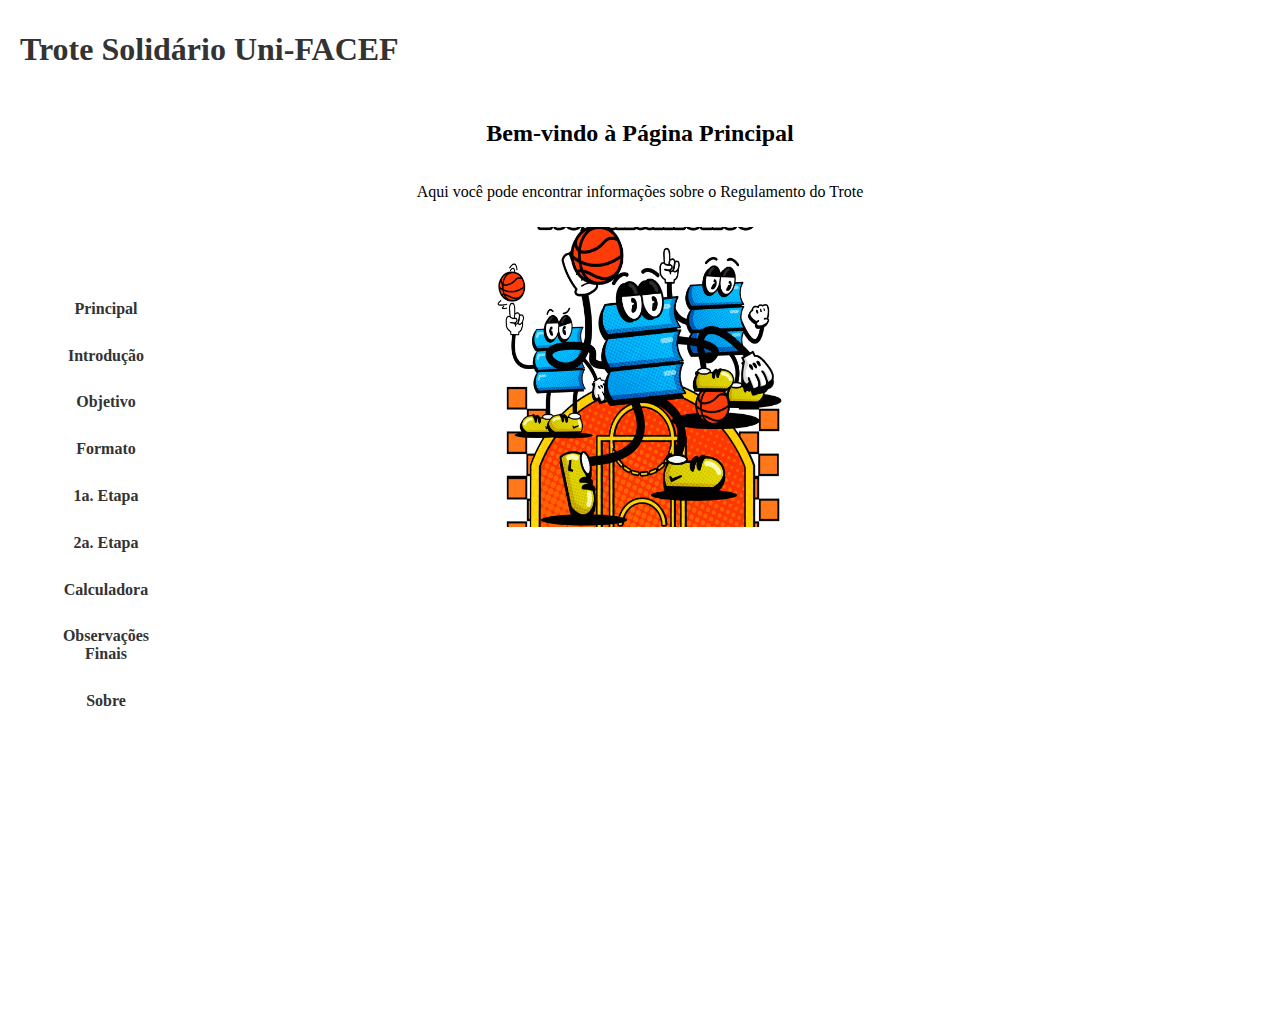
<file: index.html>
<!DOCTYPE html>
<html lang="pt-br">
<head>
    <meta charset="UTF-8">
    <meta name="viewport" content="width=device-width, initial-scale=1.0">
    <title>Minha Página Web</title>
    <link rel="stylesheet" href="styles/styles.css">
    <link rel="stylesheet" href="styles/index.css">
    <link href="https://fonts.googleapis.com/css2?family=Open+Sans:ital,wght@0,300..800;1,300..800&display=swap" rel="stylesheet">
</head>

<body>
    <header class="titulo_principal">
        <h1>Trote Solidário Uni-FACEF</h1>
    </header>
    <section class="primeiro">
        <div class="container">
            <nav>
                <ul class="lista">
                    <li class="lista1"><a href="index.html">Principal</a></li>
                    <li class="lista1"><a href="introducao.html">Introdução</a></li>
                    <li class="lista1"><a href="objetivo.html">Objetivo</a></li>
                    <li class="lista1"><a href="formato.html">Formato</a></li>
                    <li class="lista1"><a href="1etapa.html">1a. Etapa</a></li>
                    <li class="lista1"><a href="2etapa.html">2a. Etapa</a></li>
                    <li class="lista1"><a href="calculadora.html">Calculadora</a></li>
                    <li class="lista1"><a href="considera.html">Observações Finais</a></li>
                    <li class="lista1"><a href="sobre.html">Sobre</a></li>
                </ul>
            </nav>
        </div>
    </section>
    <div class="container2">
        <h2>Bem-vindo à Página Principal</h2>
        <p>Aqui você pode encontrar informações sobre o Regulamento do Trote</p>
        <img src="./img/capa_site.png" />
    </div>
</body>
</file>
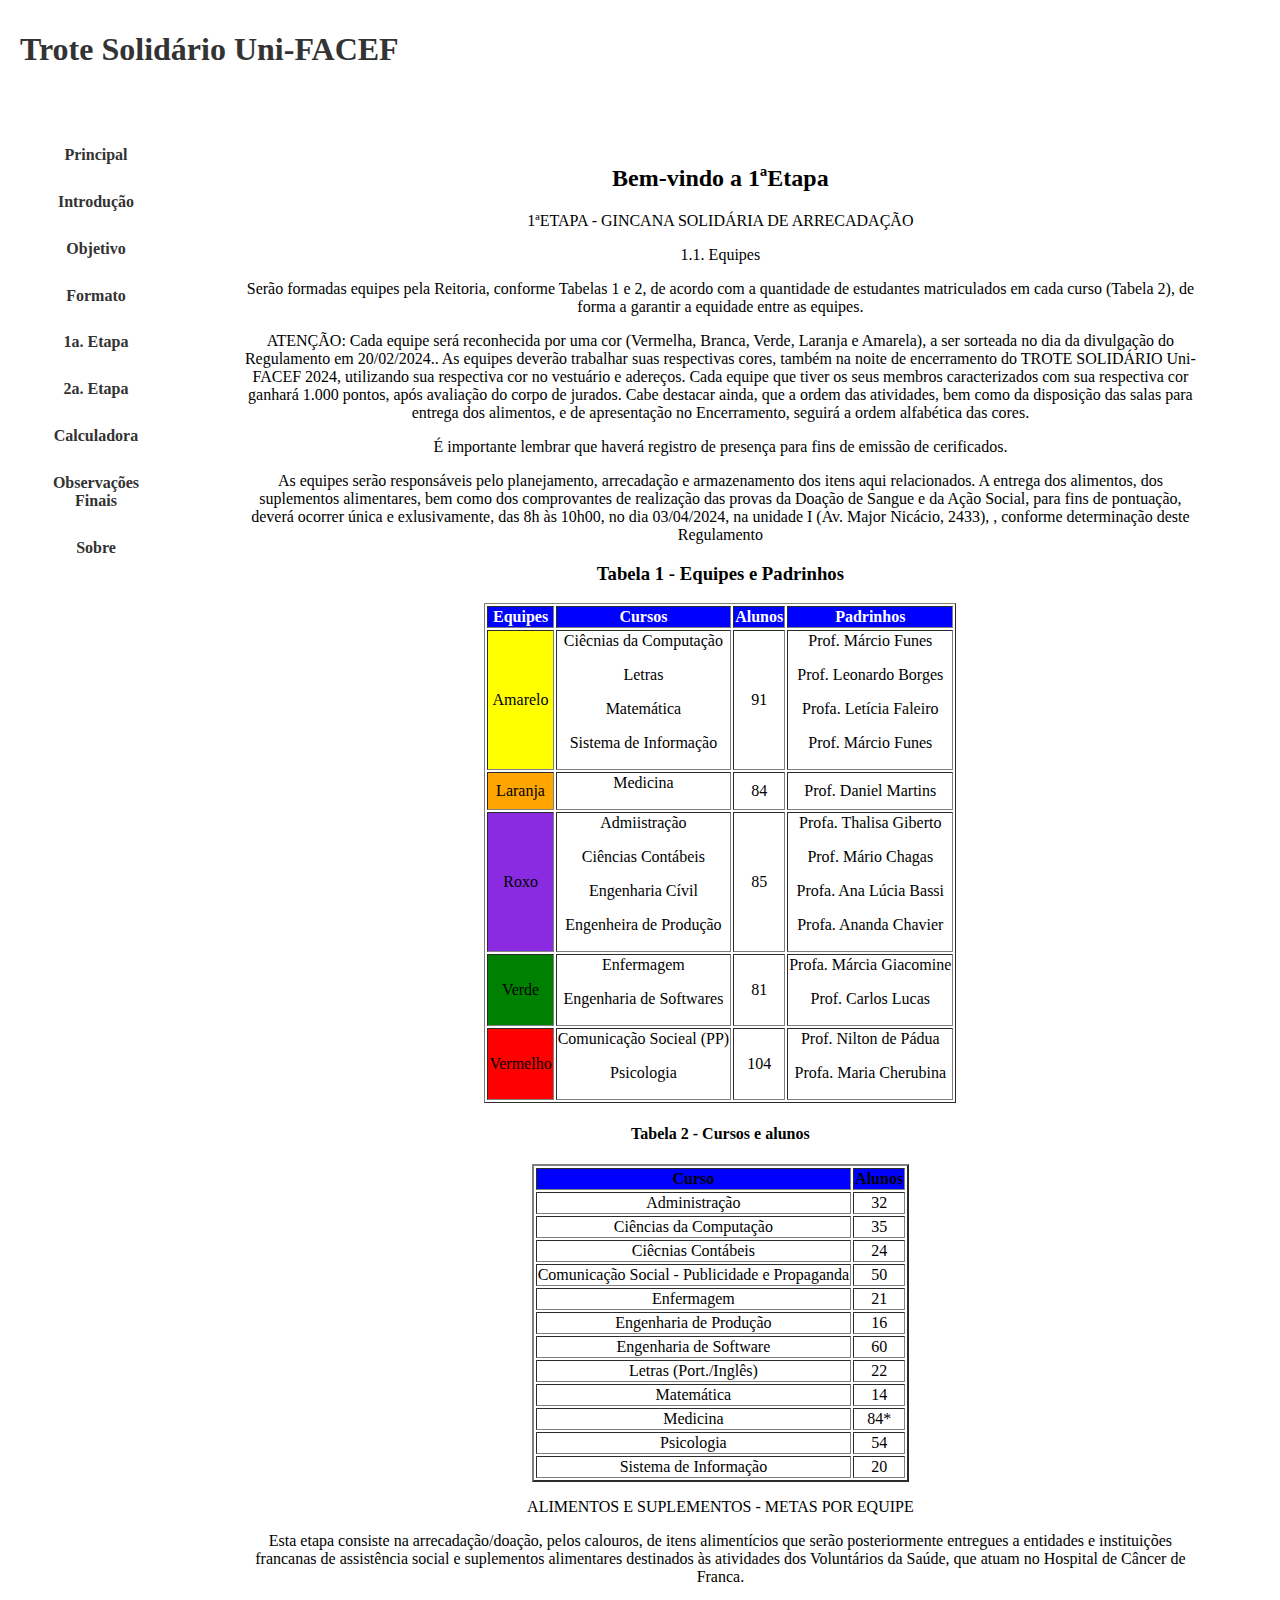
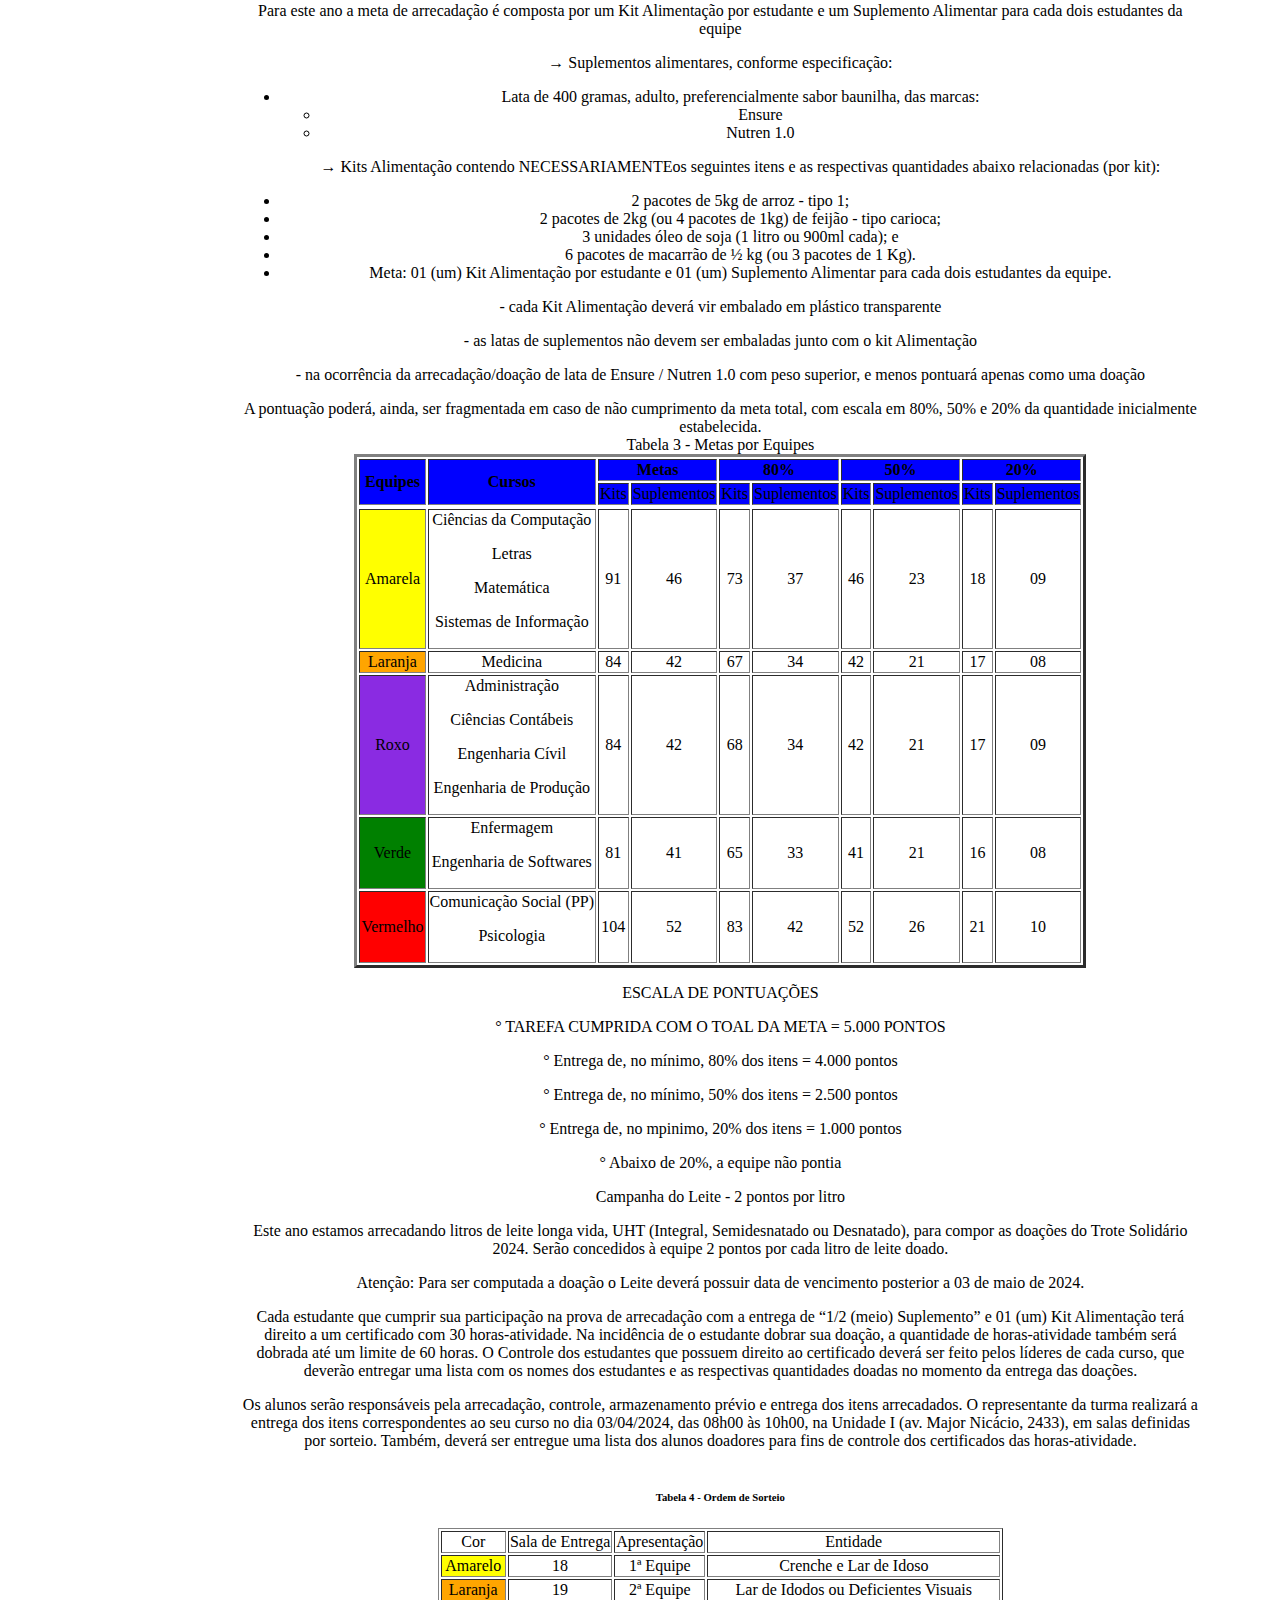
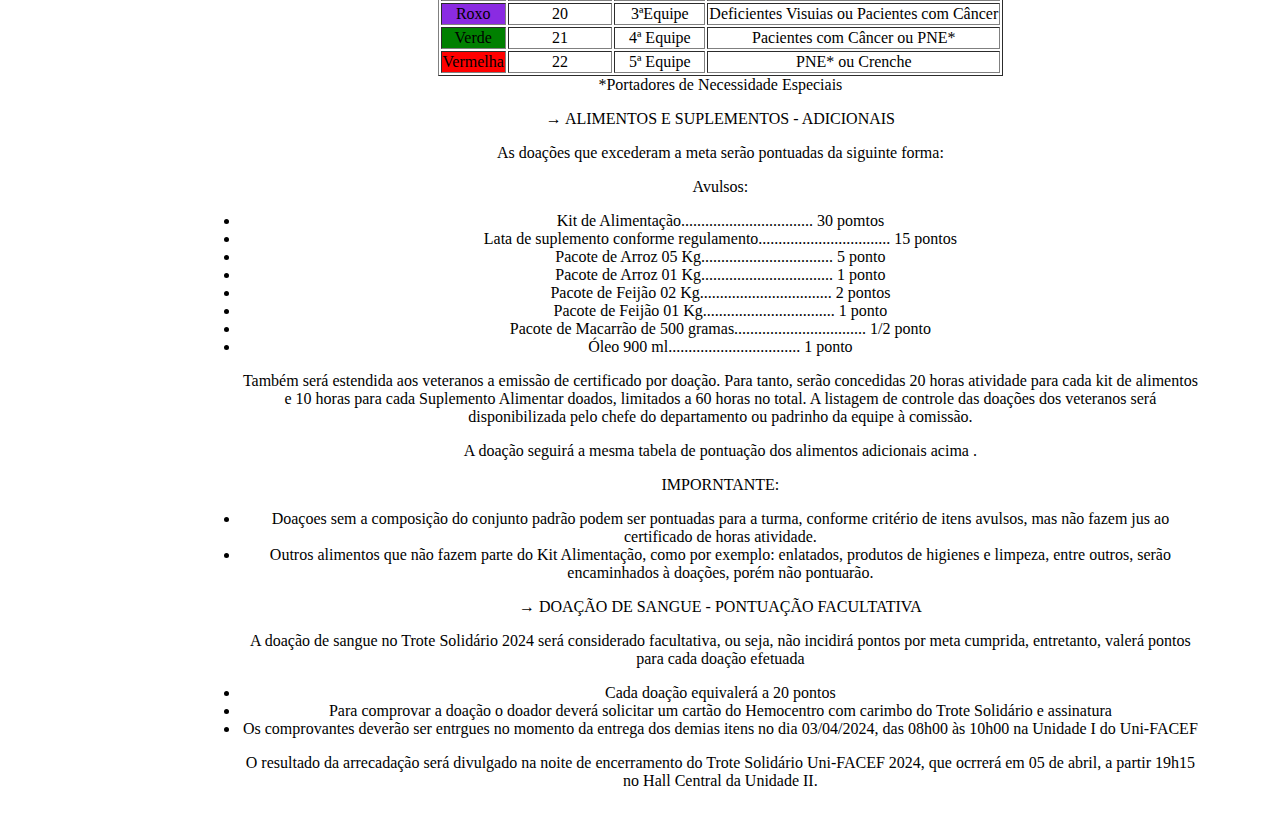
<file: 1etapa.html>
<!DOCTYPE html>
<html lang="pt-br">

<head>
    <meta charset="UTF-8">
    <meta name="viewport" content="width=device-width, initial-scale=1.0">
    <title>Minha Página Web</title>
    <link rel="stylesheet" href="styles/styles.css">
    <link rel="stylesheet" href="styles/etapa1.css">
    <link href="https://fonts.googleapis.com/css2?family=Open+Sans:ital,wght@0,300..800;1,300..800&display=swap"
        rel="stylesheet">
</head>

<body>
    <header class="titulo_principal">
        <h1>Trote Solidário Uni-FACEF</h1>
    </header>
    <section class="primeiro">
        <div class="container">
            <nav>
                <ul class="lista">
                    <li class="lista1"><a href="index.html">Principal</a></li>
                    <li class="lista1"><a href="introducao.html">Introdução</a></li>
                    <li class="lista1"><a href="objetivo.html">Objetivo</a></li>
                    <li class="lista1"><a href="formato.html">Formato</a></li>
                    <li class="lista1"><a href="1etapa.html">1a. Etapa</a></li>
                    <li class="lista1"><a href="2etapa.html">2a. Etapa</a></li>
                    <li class="lista1"><a href="calculadora.html">Calculadora</a></li>
                    <li class="lista1"><a href="considera.html">Observações Finais</a></li>
                    <li class="lista1"><a href="sobre.html">Sobre</a></li>
                </ul>
            </nav>
        </div>
        <div class="container2">
            <h2>Bem-vindo a 1ªEtapa</h2>
            <tr>
                <span class="negrito"> 1ªETAPA - GINCANA SOLIDÁRIA DE ARRECADAÇÃO </span>
                <p><span class="negrito"> 1.1. Equipes </span></p>
                </td>
            </tr>

            <p>Serão formadas equipes pela Reitoria, conforme Tabelas 1 e 2, de acordo com a
                quantidade de estudantes matriculados em cada curso (Tabela 2), de forma a garantir a
                equidade entre as equipes.</p>
            <span class="negrito">ATENÇÃO:</span>
            Cada equipe será reconhecida por uma cor (Vermelha, Branca,
            Verde, Laranja e Amarela), a ser sorteada no dia da divulgação do Regulamento em
            <span class="negrito">20/02/2024.</span>. As equipes deverão trabalhar suas respectivas cores, também na
            noite de
            encerramento do <span class="negrito"> TROTE SOLIDÁRIO Uni-FACEF 2024</span>, utilizando sua respectiva cor
            no vestuário e adereços. Cada equipe que tiver os seus membros caracterizados com
            sua respectiva cor ganhará <span class="negrito">1.000 pontos</span>, após avaliação do corpo de jurados.
            Cabe
            destacar ainda, que a ordem das atividades, bem como da disposição das salas para
            entrega dos alimentos, e de apresentação no Encerramento, seguirá a ordem alfabética
            das cores.</p>
            <p>É importante lembrar que haverá registro de presença para fins de emissão de
                cerificados.</p>
            <p>As equipes serão responsáveis pelo planejamento, arrecadação e
                armazenamento dos itens aqui relacionados. A entrega dos alimentos, dos
                suplementos alimentares, bem como dos comprovantes de realização das provas da
                Doação de Sangue e da Ação Social, para fins de pontuação, deverá ocorrer <span class="negrito">única e
                    exlusivamente,
                    das 8h às 10h00, no dia 03/04/2024, na unidade I (Av. Major Nicácio, 2433),</span>
                , conforme determinação deste Regulamento</p>
            <table class="tabela1" border="1">
                <h3> Tabela 1 - Equipes e Padrinhos </h3>
                <thead class="tabela1">
                    <tr class="primeira_tab">
                        <th class="texto_1">Equipes</th>
                        <th class="texto_1"> Cursos </th>
                        <th class="texto_1">Alunos </th>
                        <th class="texto_1"> Padrinhos</th>
                    </tr>
                </thead>
                <tbody>
                    <tr class="tabela1">
                        <td class="segunda_tab">Amarelo </td>
                        <td> Ciêcnias da Computação <p> Letras
                            <p> Matemática
                            <p> Sistema de Informação</p>
                        </td>
                        <td> 91</td>
                        <td> Prof. Márcio Funes<p>Prof. Leonardo Borges
                            <p>Profa. Letícia Faleiro
                            <p>Prof. Márcio Funes</p>
                        </td>
                    </tr>
                </tbody>
                <tbody>
                    <tr class="tabela1">
                        <td class="terceira_tab"> Laranja </td>
                        <td> Medicina</p>
                        </td>
                        <td> 84 </td>
                        <td> Prof. Daniel Martins </td>
                    </tr>
                </tbody>
                <tbody>
                    <tr class="tabela1">
                        <td class="quarta_tab"> Roxo</td>
                        <td> Admiistração<p> Ciências Contábeis
                            <p> Engenharia Cívil
                            <p> Engenheira de Produção</p>
                        </td>
                        <td> 85</td>
                        <td> Profa. Thalisa Giberto <p> Prof. Mário Chagas
                            <p> Profa. Ana Lúcia Bassi
                            <p> Profa. Ananda Chavier</p>
                        </td>
                    </tr>
                </tbody>
                <tbody class="tabela1">
                    <td class="quinta_tab"> Verde</td>
                    <td> Enfermagem <p> Engenharia de Softwares</p>
                    </td>
                    <td> 81</td>
                    <td> Profa. Márcia Giacomine <p> Prof. Carlos Lucas</p>
                    </td>
                </tbody>
                <tbody class="tabela1">
                    <tr>
                        <td class="sexta_tab"> Vermelho </td>
                        <td> Comunicação Socieal (PP) <p> Psicologia</p>
                        </td>
                        <td> 104</td>
                        <td> Prof. Nilton de Pádua <p> Profa. Maria Cherubina</p>
                        </td>
                    </tr>
                </tbody>
                <p>
            </table>
            <table class="tabela1" border="2">
                <h4> Tabela 2 - Cursos e alunos </h4>
                <thead>
                    <tr class="primeira_tab">
                        <th>Curso </th>
                        <th> Alunos</th>
                    </tr>
                </thead>
                <tbody>
                    <tr>
                        <td> Administração </td>
                        <td> 32</td>
                    </tr>
                </tbody>
                <tbody>
                    <tr>
                        <td> Ciências da Computação </td>
                        <td> 35</td>
                    </tr>
                </tbody>
                <tbody>
                    <tr>
                        <td> Ciêcnias Contábeis</td>
                        <td> 24</td>
                    </tr>
                </tbody>
                <tbody>
                    <tr>
                        <td> Comunicação Social - Publicidade e Propaganda</td>
                        <td> 50</td>
                    </tr>
                </tbody>
                <tbody>
                    <tr>
                        <td> Enfermagem </td>
                        <td> 21</td>
                    </tr>
                </tbody>
                <tbody>
                    <tr>
                        <td> Engenharia de Produção </td>
                        <td> 16 </td>
                    </tr>
                </tbody>
                <tbody>
                    <tr>
                        <td> Engenharia de Software </td>
                        <td> 60 </td>
                    </tr>
                </tbody>
                <tbody>
                    <tr>
                        <td> Letras (Port./Inglês)</td>
                        <td> 22</td>
                    </tr>
                </tbody>
                <tbody>
                    <tr>
                        <td> Matemática </td>
                        <td> 14</td>
                    </tr>
                </tbody>
                <tbody>
                    <tr>
                        <td> Medicina </td>
                        <td> 84*</td>
                    </tr>
                </tbody>
                <tbody>
                    <tr>
                        <td> Psicologia </td>
                        <td> 54 </td>
                    </tr>
                </tbody>
                <tbody>
                    <tr>
                        <td> Sistema de Informação </td>
                        <td> 20 </td>
                    </tr>
                </tbody>
            </table>
            </p>
            <span class="negrito"> ALIMENTOS E SUPLEMENTOS - METAS POR EQUIPE </span>
            <p>Esta etapa consiste na arrecadação/doação, pelos calouros, de itens
                alimentícios que serão posteriormente entregues a entidades e instituições francanas
                de assistência social e suplementos alimentares destinados às atividades dos
                Voluntários da Saúde, que atuam no Hospital de Câncer de Franca.</p>
            <p>Para este ano a meta de arrecadação é composta por um <span class="negrito">Kit Alimentação </span> por
                estudante e <span class="negrito">um Suplemento Alimentar</span> para <span class="negrito"> cada dois
                </span>
                estudantes da equipe</p>

            <p>
            <div class="container3">
                <span class="negrito"> &rarr; Suplementos alimentares</span>,
                conforme especificação:
                <ul>
                    <li> Lata de 400 gramas, adulto, preferencialmente sabor baunilha, das
                        marcas: </li>
                    <ul>
                        <li> Ensure</li>
                        <li> Nutren 1.0 </li>
                    </ul>
                    <p> <span class="negrito"> &rarr; Kits Alimentação</span> contendo <span
                            class="negrito">NECESSARIAMENTE</span>os seguintes itens e as
                        respectivas quantidades abaixo relacionadas (por kit): </p>

                    <li> 2 pacotes de 5kg de arroz - tipo 1; </li>
                    <li> 2 pacotes de 2kg (ou 4 pacotes de 1kg) de feijão - tipo carioca; </li>
                    <li> 3 unidades óleo de soja (1 litro ou 900ml cada); e </li>
                    <li> 6 pacotes de macarrão de ½ kg (ou 3 pacotes de 1 Kg).</li>
                    <li> <span class="negrito"> Meta: 01 (um) Kit Alimentação </span> por estudante e
                        <span class="negrito"> 01 (um) Suplemento Alimentar</span> para <span class="negrito"> cada
                            dois</span> estudantes da equipe.
                    </li>
                </ul>
                </ul>
            </div>

            <p> - cada Kit Alimentação deverá vir embalado em plástico transparente
            </p>
            <p> - as latas de suplementos não devem ser embaladas junto com o kit Alimentação</p>
            <p> - na ocorrência da arrecadação/doação de lata de Ensure / Nutren 1.0 com peso superior, e menos pontuará
                apenas como uma doação
            </p>
            A pontuação poderá, ainda, ser fragmentada em caso de não cumprimento da meta total, com escala em 80%, 50%
            e 20% da
            quantidade inicialmente estabelecida.
            </table>
            <table class="tabela1" border="3">
                <caption> Tabela 3 - Metas por Equipes </caption>
                <thead>
                    <tr class="primeira_tab">
                        <th rowspan="2"> Equipes </th>
                        <th rowspan="2"> Cursos</th>
                        <th colspan="2">Metas</th>
                        <th colspan="2">80%</th>
                        <th colspan="2">50%</th>
                        <th colspan="2">20%</th>
                    </tr>
                    <tr class="primeira_tab">
                        <td>Kits</td>
                        <td>Suplementos</td>
                        <td>Kits</td>
                        <td>Suplementos</td>
                        <td>Kits</td>
                        <td>Suplementos</td>
                        <td>Kits</td>
                        <td>Suplementos</td>
                    </tr>
                    <tr>
                </thead>
                <tbody>
                    <tr>
                        <td class="segunda_tab"> <span class="negrito"> Amarela</span></td>
                        <td>Ciências da Computação <p> Letras
                            <p> Matemática
                            <p> Sistemas de Informação</p>
                        </td>
                        <td>91</td>
                        <td>46</td>
                        <td>73</td>
                        <td>37</td>
                        <td>46</td>
                        <td>23</td>
                        <td>18</td>
                        <td>09</td>
                </tbody>
                <thead>
                <tbody>
                    <tr>
                        <td class="terceira_tab"> <span class="negrito">Laranja</span></td>
                        <td>Medicina</td>
                        <td>84</td>
                        <td>42</td>
                        <td>67</td>
                        <td>34</td>
                        <td>42</td>
                        <td>21</td>
                        <td>17</td>
                        <td>08</td>
                    </tr>
                </tbody>
                </thead>
                <thead>
                <tbody>
                    <tr>
                        <td class="quarta_tab"> <span class="negrito"> Roxo</span></td>
                        <td> Administração <p> Ciências Contábeis
                            <p> Engenharia Cívil
                            <p> Engenharia de Produção </p>
                        </td>
                        <td>84</td>
                        <td>42</td>
                        <td>68</td>
                        <td>34</td>
                        <td>42</td>
                        <td>21</td>
                        <td>17</td>
                        <td>09</td>
                    </tr>
                </tbody>
                </thead>
                <thead>
                <tbody>
                    <tr>
                        <td class="quinta_tab"> <span class="negrito"> Verde</span></td>
                        <td> Enfermagem <p> Engenharia de Softwares</p>
                        </td>
                        <td>81</td>
                        <td> 41</td>
                        <td>65</td>
                        <td>33</td>
                        <td>41</td>
                        <td>21</td>
                        <td>16</td>
                        <td>08</td>
                    </tr>
                </tbody>
                </thead>
                <thead>
                <tbody>
                    <tr>
                        <td class="sexta_tab"> <span class="negrito"> Vermelho</span> </td>
                        <td> Comunicação Social (PP) <p> Psicologia</p>
                        </td>
                        <td>104</td>
                        <td>52</td>
                        <td> 83</td>
                        <td>42</td>
                        <td>52</td>
                        <td>26</td>
                        <td>21</td>
                        <td>10</td>
                    </tr>
                </tbody>
                </thead>

            </table>
            <P>
            <div class="container4">
                <span class="negrito"> ESCALA DE PONTUAÇÕES</span>
                <P>
                    °<span class="negrito"> TAREFA CUMPRIDA COM O TOAL DA META = 5.000 PONTOS </span>
                <p>
                    ° <span class="negrito"> Entrega de, no mínimo, 80% dos itens = 4.000 pontos</span>
                <p>
                    ° <span class="negrito"> Entrega de, no mínimo, 50% dos itens = 2.500 pontos </span>
                <p>
                    ° <span class="negrito"> Entrega de, no mpinimo, 20% dos itens = 1.000 pontos </span>
                <p>
                    ° <span class="negrito"> Abaixo de 20%, a equipe não pontia </span>
                </P>
            </div>
            </P>
            <p>
                <span class="negrito"> Campanha do Leite - 2 pontos por litro</span>
            <p>
                Este ano estamos arrecadando litros de <span class="negrito">leite longa vida, UHT </span> (Integral,
                Semidesnatado ou Desnatado), para compor as doações do Trote Solidário 2024.
                Serão concedidos à equipe <span class="negrito">2 pontos </span> por cada litro de leite doado.
            <p>
                <span class="negrito">Atenção: Para ser computada a doação o Leite deverá possuir data de
                    vencimento posterior a 03 de maio de 2024. </span>
            <p>
                Cada estudante que cumprir sua participação na prova de arrecadação com a
                entrega de “1/2 (meio) Suplemento” e 01 (um) Kit Alimentação terá direito a um
                <span class="negrito">certificado</span> com 30 horas-atividade. Na incidência de o estudante dobrar sua
                doação, a
                quantidade de horas-atividade também será dobrada até um limite de 60 horas. O Controle dos estudantes
                que possuem direito ao certificado deverá ser feito pelos
                líderes de cada curso, que deverão entregar uma lista com os nomes dos estudantes e
                as respectivas quantidades doadas no momento da entrega das doações.
            <p>

                Os alunos serão responsáveis pela arrecadação, controle, armazenamento prévio e
                entrega dos itens arrecadados. O representante da turma realizará a entrega dos itens
                correspondentes ao seu curso no dia 03/04/2024, das 08h00 às 10h00, na Unidade I
                (av. Major Nicácio, 2433), em salas definidas por sorteio. Também, deverá ser
                entregue uma lista dos alunos doadores para fins de controle dos certificados das
                horas-atividade.</p>
            <p>
            <table>
                <table class="tabela1" border="1">
                    <h6> Tabela 4 - Ordem de Sorteio </h6>
                    <thead>
                    <tbody>
                        <tr>
                            <td> Cor </td>
                            <td> Sala de Entrega</td>
                            <td>Apresentação</td>
                            <td> Entidade</td>
                        </tr>
                    </tbody>
                    </thead>
                    <thead>
                    <tbody>
                        <tr>
                            <td class="segunda_tab"> <span class="negrito"> Amarelo </span></td>
                            <td> 18</td>
                            <td> 1ª Equipe</td>
                            <td>Crenche e Lar de Idoso</td>
                        </tr>
                    </tbody>
                    </thead>
                    <thead>
                    <tbody>
                        <tr>
                            <td class="terceira_tab"> <span class="negrito"> Laranja</span> </td>
                            <td> 19</td>
                            <td>2ª Equipe</td>
                            <td>Lar de Idodos ou Deficientes Visuais</td>
                        </tr>
                    </tbody>
                    </thead>
                    <thead>
                    <tbody>
                        <tr>
                            <td class="quarta_tab"> <span class="negrito"> Roxo</span></td>
                            <td>20</td>
                            <td>3ªEquipe</td>
                            <td>Deficientes Visuias ou Pacientes com Câncer</td>
                        </tr>
                    </tbody>
                    </thead>
                    <thead>
                    <tbody>
                        <tr>
                            <td class="quinta_tab"> <span class="negrito"> Verde</span></td>
                            <td>21</td>
                            <td>4ª Equipe </td>
                            <td>Pacientes com Câncer ou PNE*</td>
                        </tr>
                    </tbody>
                    </thead>
                    <thead>
                    <tbody>
                        <tr>
                            <td class="sexta_tab"> <span class="negrito"> Vermelha</span></td>
                            <td>22</td>
                            <td>5ª Equipe </td>
                            <td>PNE* ou Crenche</td>
                        </tr>
                    </tbody>
                    </thead>
                </table>
                *Portadores de Necessidade Especiais
                </p>
                <span class="negrito"> &rarr; ALIMENTOS E SUPLEMENTOS - ADICIONAIS</span>
                <P>
                    As doações que excederam a meta serão pontuadas da siguinte forma:
                <div class="container5">
                    <p>
                        Avulsos:
                    <p>
                        <li>Kit de Alimentação................................. 30 pomtos </li>
                        <li>Lata de suplemento conforme regulamento................................. 15 pontos</li>
                        <li>Pacote de Arroz 05 Kg................................. 5 ponto</li>
                        <li>Pacote de Arroz 01 Kg................................. 1 ponto</li>
                        <li>Pacote de Feijão 02 Kg................................. 2 pontos</li>
                        <li>Pacote de Feijão 01 Kg................................. 1 ponto</li>
                        <li>Pacote de Macarrão de 500 gramas................................. 1/2 ponto</li>
                        <li>Óleo 900 ml................................. 1 ponto</li>
                    </p>
                </div>
                Também será estendida aos veteranos a emissão de <span class="negrito"> certificado </span> por doação.
                Para tanto, serão concedidas 20 horas atividade para cada kit de alimentos e 10 horas
                para cada Suplemento Alimentar doados, limitados a 60 horas no total. A listagem de
                controle das doações dos veteranos será disponibilizada pelo chefe do departamento
                ou padrinho da equipe à comissão.<p>
                    A doação seguirá a mesma tabela de pontuação dos alimentos adicionais acima .
                </p>
                <div class="container6">
                    <p>
                        <span class="negrito"> IMPORNTANTE: </span>
                        <li> Doaçoes sem a composição do conjunto padrão podem ser pontuadas para a turma, conforme
                            critério de
                            itens avulsos, mas não fazem jus ao certificado de horas atividade.</li>
                        <li>Outros alimentos que não fazem parte do Kit Alimentação, como por exemplo: enlatados,
                            produtos de higienes
                            e limpeza, entre outros, serão encaminhados à doações, porém não pontuarão.
                        </li>
                    </p>
                </div>
                <p>
                    <span class="negrito"> &rarr; DOAÇÃO DE SANGUE - PONTUAÇÃO FACULTATIVA</span>
                <P>
                    A doação de sangue no Trote Solidário 2024 será considerado facultativa, ou seja, não incidirá
                    pontos
                    por meta cumprida, entretanto, valerá pontos para cada doação efetuada
                </p>
                <div class="container7">
                    <li>Cada doação equivalerá a <span class="negrito"> 20 pontos </span></li>
                    <li>Para comprovar a doação o doador deverá solicitar um cartão do Hemocentro com carimbo do Trote
                        Solidário e assinatura</li>
                    <li>Os comprovantes deverão ser entrgues no momento da entrega dos demias itens no <span
                            class="negrito"> dia
                            03/04/2024, das 08h00 às 10h00 na Unidade I do Uni-FACEF</span></li>
                </div>
                <P>O resultado da arrecadação será divulgado na noite de encerramento do Trote Solidário Uni-FACEF 2024,
                    que ocrrerá em 05 de abril,
                    a partir 19h15 no Hall Central da Unidade II.</P>
                </p>
        </div>
    </section>
</body>
</file>
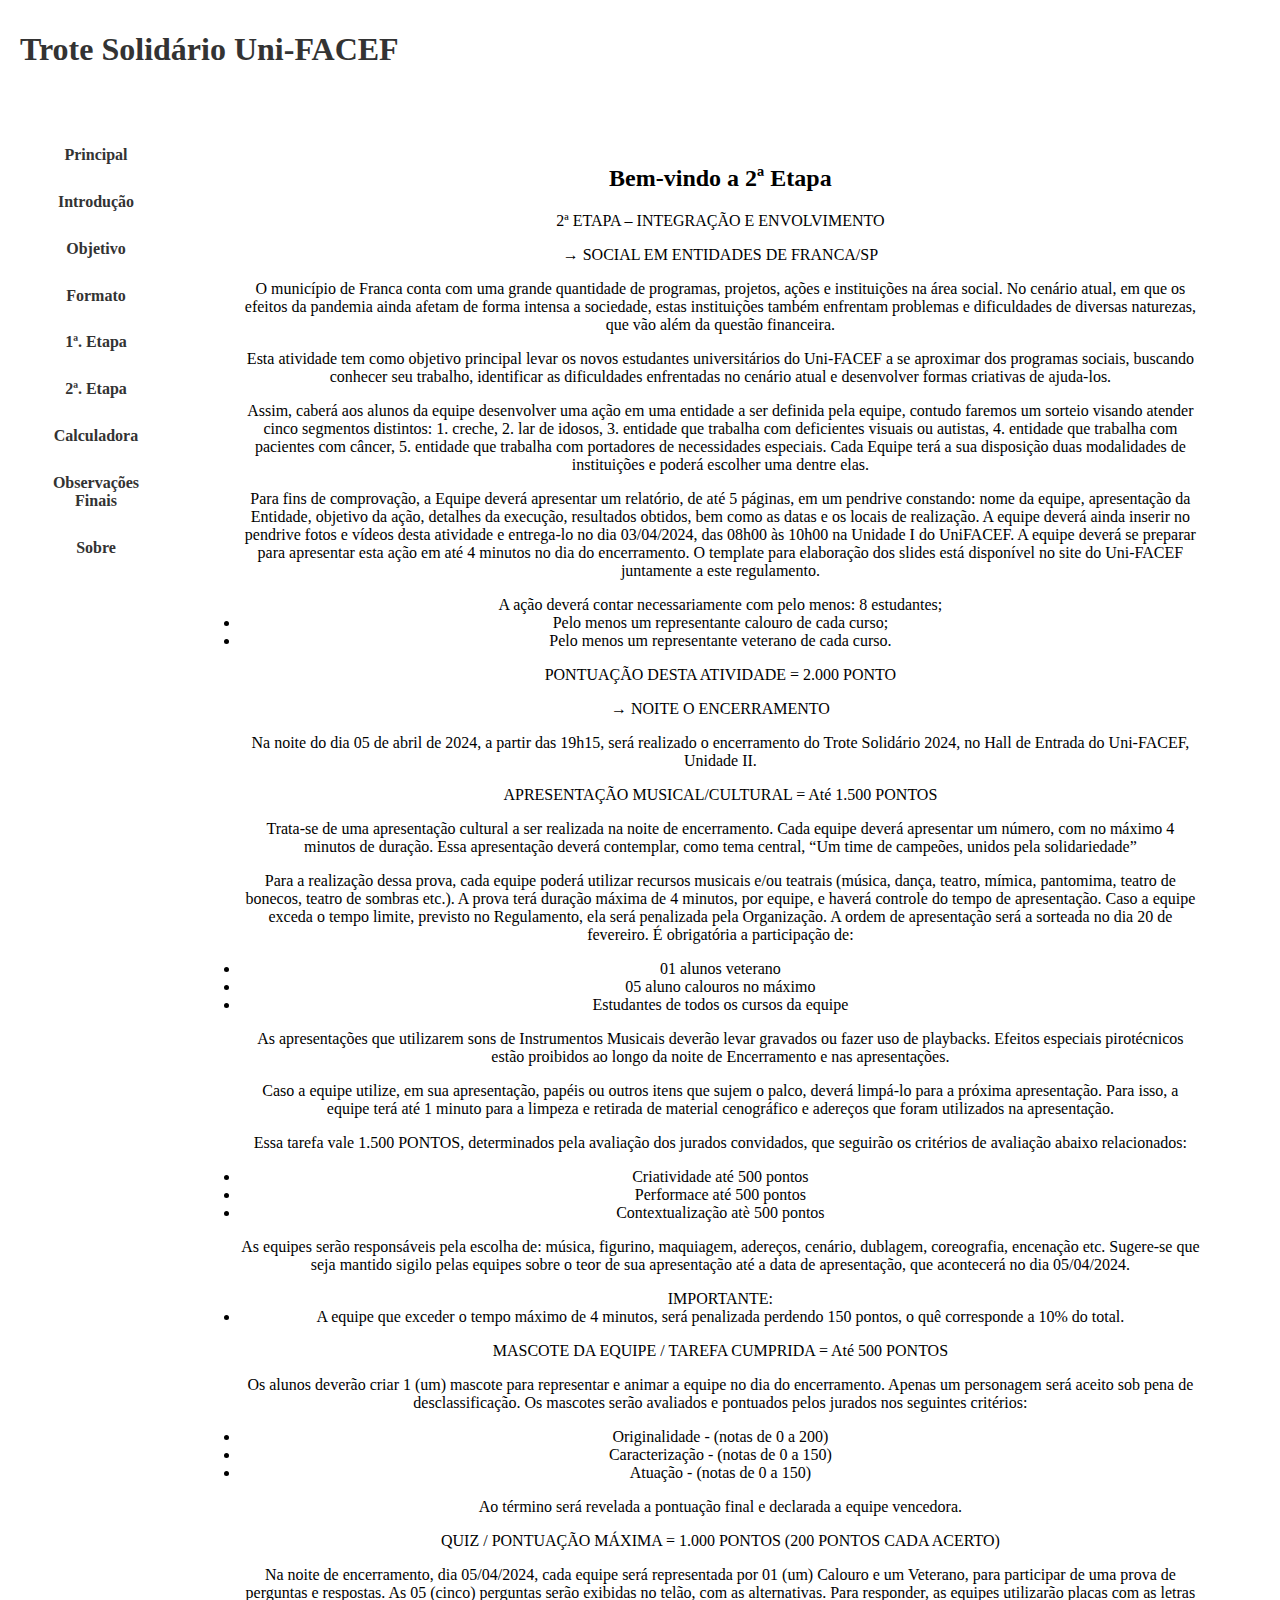
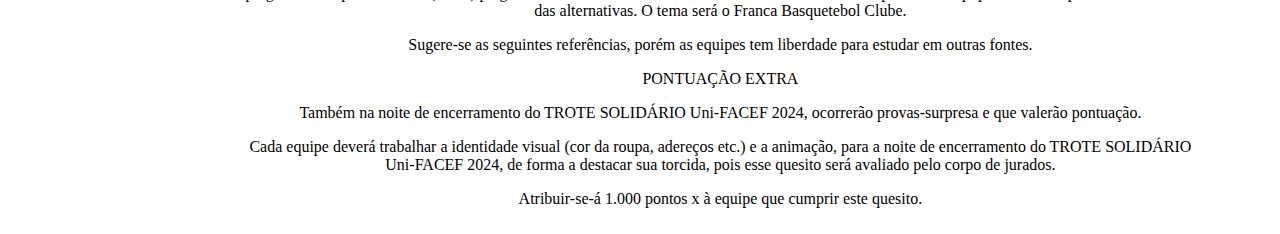
<file: 2etapa.html>
<!DOCTYPE html>
<html lang="pt-br">

<head>
    <meta charset="UTF-8">
    <meta name="viewport" content="width=device-width, initial-scale=1.0">
    <title>Minha Página Web</title>
    <link rel="stylesheet" href="styles/styles.css">
    <link rel="stylesheet" href="styles/introducao.css">
    <link href="https://fonts.googleapis.com/css2?family=Open+Sans:ital,wght@0,300..800;1,300..800&display=swap"
        rel="stylesheet">
</head>

<body>
    <header class="titulo_principal">
        <h1>Trote Solidário Uni-FACEF</h1>
    </header>
    <section class="primeiro">
        <div class="container">
            <nav>
                <ul class="lista">
                    <li class="lista1"><a href="index.html">Principal</a></li>
                    <li class="lista1"><a href="introducao.html">Introdução</a></li>
                    <li class="lista1"><a href="objetivo.html">Objetivo</a></li>
                    <li class="lista1"><a href="formato.html">Formato</a></li>
                    <li class="lista1"><a href="1etapa.html">1ª. Etapa</a></li>
                    <li class="lista1"><a href="2etapa.html">2ª. Etapa</a></li>
                    <li class="lista1"><a href="calculadora.html">Calculadora</a></li>
                    <li class="lista1"><a href="considera.html">Observações Finais</a></li>
                    <li class="lista1"><a href="sobre.html">Sobre</a></li>
                </ul>
            </nav>
        </div>
        <div class="container2">
            <h2>Bem-vindo a 2ª Etapa</h2>
            <p>2ª ETAPA – INTEGRAÇÃO E ENVOLVIMENTO</p>
            &rarr; <span class="negrito"> SOCIAL EM ENTIDADES DE FRANCA/SP</span>
            <p>
                O município de Franca conta com uma grande quantidade de programas,
                projetos, ações e instituições na área social. No cenário atual, em que os efeitos da
                pandemia ainda afetam de forma intensa a sociedade, estas instituições também
                enfrentam problemas e dificuldades de diversas naturezas, que vão além da questão financeira.
            <p>
                Esta atividade tem como objetivo principal levar os novos estudantes
                universitários do Uni-FACEF a se aproximar dos programas sociais, buscando
                conhecer seu trabalho, identificar as dificuldades enfrentadas no cenário atual e
                desenvolver formas criativas de ajuda-los.
            <p>
                Assim, caberá aos alunos da equipe desenvolver uma ação em uma entidade a
                ser definida pela equipe, contudo faremos um sorteio visando atender cinco segmentos
                distintos: 1. creche, 2. lar de idosos, 3. entidade que trabalha com deficientes visuais ou
                autistas, 4. entidade que trabalha com pacientes com câncer, 5. entidade que trabalha
                com portadores de necessidades especiais. Cada Equipe terá a sua disposição duas
                modalidades de instituições e poderá escolher uma dentre elas.
            <p>
                Para fins de comprovação, a Equipe deverá apresentar um relatório, de até 5
                páginas, em um pendrive constando: nome da equipe, apresentação da Entidade,
                objetivo da ação, detalhes da execução, resultados obtidos, bem como as datas e os
                locais de realização. A equipe deverá ainda inserir no pendrive fotos e vídeos desta
                atividade e entrega-lo no <span class="negrito"> dia 03/04/2024, das 08h00 às 10h00 na Unidade I do
                    UniFACEF. </span>
                A equipe deverá se preparar para apresentar esta ação em até 4 minutos no
                dia do encerramento. O template para elaboração dos slides está disponível no site do Uni-FACEF
                juntamente a este regulamento.
            </p>
            <div class="container3">
                A ação deverá contar necessariamente com pelo menos: 8 estudantes;
                <li>Pelo menos um representante <span class="negrito"> calouro de cada curso; </span></li>
                <li>Pelo menos um representante <span class="negrito"> veterano de cada curso. </span></li>
            </div>
            <p>
                PONTUAÇÃO DESTA ATIVIDADE = 2.000 PONTO
            </p>
            &rarr; <span class="negrito"> NOITE O ENCERRAMENTO</span>
            <P>
                Na noite do dia 05 de abril de 2024, a partir das 19h15, será realizado o
                encerramento do Trote Solidário 2024, no Hall de Entrada do Uni-FACEF, Unidade II.
            </p>
            APRESENTAÇÃO MUSICAL/CULTURAL = Até 1.500 PONTOS<P>
                Trata-se de uma apresentação cultural a ser realizada na noite de encerramento.
                Cada equipe deverá apresentar um número, com no máximo 4 minutos de duração.
                Essa apresentação deverá contemplar, como tema central, <span class="negrito">“Um time de campeões,
                    unidos pela solidariedade” </span>
            <p>
                Para a realização dessa prova, cada equipe poderá utilizar recursos musicais
                e/ou teatrais (música, dança, teatro, mímica, pantomima, teatro de bonecos, teatro de
                sombras etc.). A prova terá duração máxima de 4 minutos, por equipe, e haverá
                controle do tempo de apresentação. Caso a equipe exceda o tempo limite, previsto no
                Regulamento, ela será penalizada pela Organização. A ordem de apresentação será a
                sorteada no dia 20 de fevereiro. É obrigatória a participação de:
            <p>
                <li> 01 alunos veterano</li>
                <li> 05 aluno calouros no máximo</li>
                <li>Estudantes de todos os cursos da equipe</li>
            <p>
                As apresentações que utilizarem sons de Instrumentos Musicais deverão levar
                gravados ou fazer uso de playbacks. <span class="negrito"> Efeitos especiais pirotécnicos estão
                    proibidos
                    ao longo da noite de Encerramento e nas apresentações.</span>
            <p>
                Caso a equipe utilize, em sua apresentação, papéis ou outros itens que sujem o
                palco, deverá limpá-lo para a próxima apresentação. Para isso, a equipe terá até 1
                minuto para a limpeza e retirada de material cenográfico e adereços que foram
                utilizados na apresentação.
            <p>
                Essa tarefa vale <span class="negrito"> 1.500 PONTOS,</span> determinados pela avaliação dos jurados
                convidados, que seguirão os critérios de avaliação abaixo relacionados:
                <li> Criatividade até 500 pontos </li>
                <li> Performace até 500 pontos </li>
                <li> Contextualização atè 500 pontos </li>
            <p>
                As equipes serão responsáveis pela escolha de: música, figurino, maquiagem,
                adereços, cenário, dublagem, coreografia, encenação etc. Sugere-se que seja mantido
                sigilo pelas equipes sobre o teor de sua apresentação até a data de apresentação, que
                acontecerá no dia <span class="negrito"> 05/04/2024.</span>
            </P>
            <div class="container4">
                <span class="negrito">IMPORTANTE:</span>
                <li> <span class="negrito"> A equipe que exceder o tempo máximo de 4 minutos, será
                        penalizada perdendo 150 pontos, o quê corresponde a 10% do total. </span></li>
            </div>
            <p>
                MASCOTE DA EQUIPE / TAREFA CUMPRIDA = Até 500 PONTOS
            <p>
                Os alunos deverão criar 1 (um) mascote para representar e animar a equipe no
                dia do encerramento. <span class="negrito"> Apenas um personagem será aceito sob pena de
                    desclassificação.</span> Os mascotes serão avaliados e pontuados pelos jurados nos
                seguintes critérios:
            <p>
                <li> Originalidade - (notas de 0 a 200)</li>
                <li> Caracterização - (notas de 0 a 150)</li>
                <li>Atuação - (notas de 0 a 150)</li>
            <p>
                Ao término será revelada a pontuação final e declarada a equipe vencedora.
            <p>
                QUIZ / PONTUAÇÃO MÁXIMA = 1.000 PONTOS (200 PONTOS CADA ACERTO)
            <p>
                Na noite de encerramento, dia 05/04/2024, cada equipe será representada por
                01 (um) Calouro e um Veterano, para participar de uma prova de perguntas e
                respostas. As 05 (cinco) perguntas serão exibidas no telão, com as alternativas. Para
                responder, as equipes utilizarão placas com as letras das alternativas. O tema será o
                Franca Basquetebol Clube.
            <p>
                Sugere-se as seguintes referências, porém as equipes tem liberdade para
                estudar em outras fontes.
            </p>
            <div class="container5">
                <a href="https://www.francabasquete.com.br/"></a>
            </div>
            <p>
                PONTUAÇÃO EXTRA
            <p>
                Também na noite de encerramento do TROTE SOLIDÁRIO Uni-FACEF 2024,
                ocorrerão provas-surpresa e que valerão pontuação.
            <p>
                Cada equipe deverá trabalhar a identidade visual (cor da roupa, adereços etc.) e a
                animação, para a noite de encerramento do TROTE SOLIDÁRIO Uni-FACEF 2024, de
                forma a destacar sua torcida, pois esse quesito será avaliado pelo corpo de jurados.
            <p>
                Atribuir-se-á <span class="negrito"> 1.000 pontos </span>x à equipe que cumprir este quesito.
            </p>
        </div>
    </section>
</body>
</file>
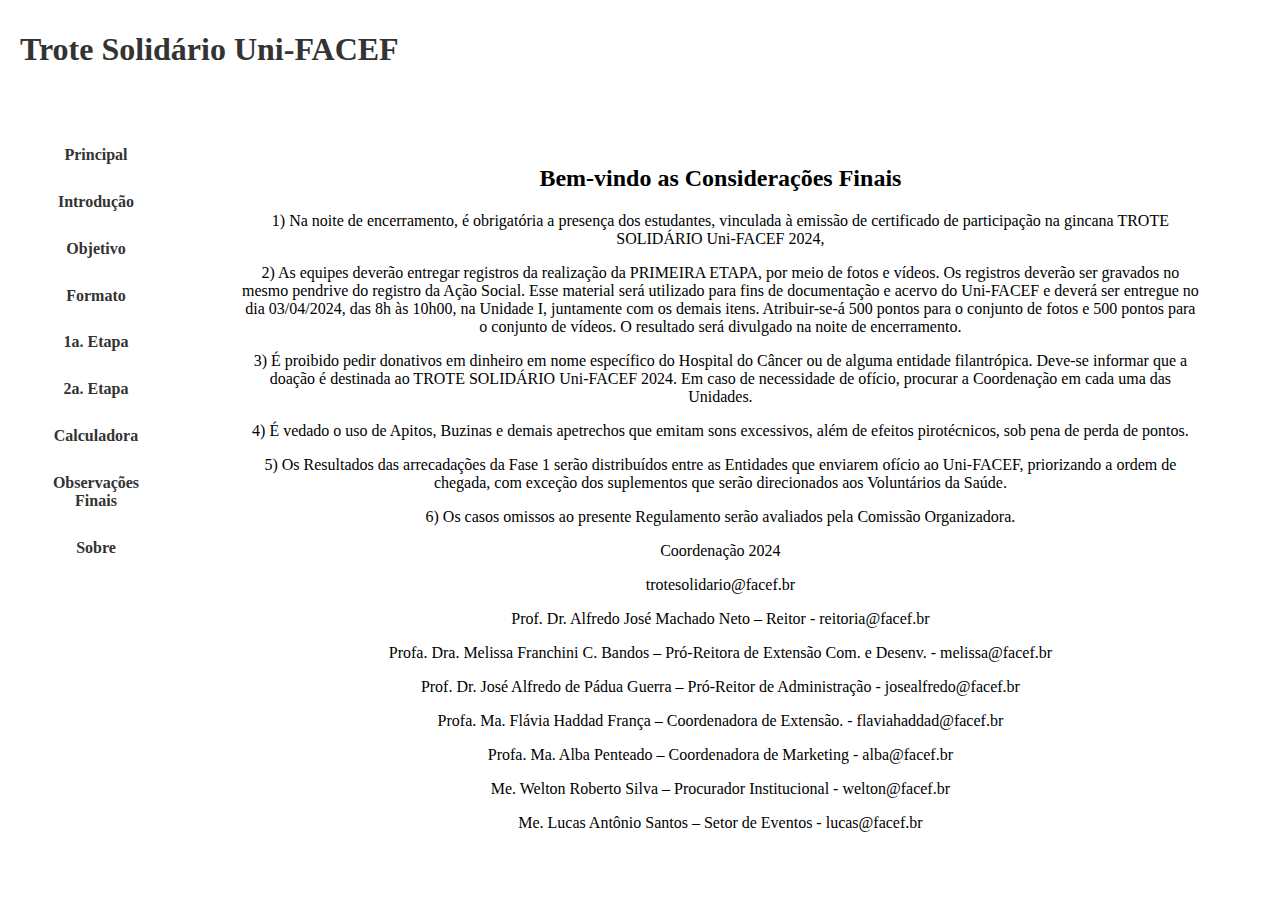
<file: considera.html>
<!DOCTYPE html>
<html lang="pt-br">

<head>
    <meta charset="UTF-8">
    <meta name="viewport" content="width=device-width, initial-scale=1.0">
    <title>Minha Página Web</title>
    <link rel="stylesheet" href="styles/styles.css">
    <link rel="stylesheet" href="styles/introducao.css">
    <link href="https://fonts.googleapis.com/css2?family=Open+Sans:ital,wght@0,300..800;1,300..800&display=swap"
        rel="stylesheet">
</head>

<body>
    <header class="titulo_principal">
        <h1>Trote Solidário Uni-FACEF</h1>
    </header>
    <section class="primeiro">
        <div class="container">
            <nav>
                <ul class="lista">
                    <li class="lista1"><a href="index.html">Principal</a></li>
                    <li class="lista1"><a href="introducao.html">Introdução</a></li>
                    <li class="lista1"><a href="objetivo.html">Objetivo</a></li>
                    <li class="lista1"><a href="formato.html">Formato</a></li>
                    <li class="lista1"><a href="1etapa.html">1a. Etapa</a></li>
                    <li class="lista1"><a href="2etapa.html">2a. Etapa</a></li>
                    <li class="lista1"><a href="calculadora.html">Calculadora</a></li>
                    <li class="lista1"><a href="considera.html">Observações Finais</a></li>
                    <li class="lista1"><a href="sobre.html">Sobre</a></li>
                </ul>
            </nav>
        </div>
        <div class="container2">
            <h2>Bem-vindo as Considerações Finais</h2>
            <p>1) Na noite de encerramento, é obrigatória a presença dos estudantes, vinculada à
                emissão de certificado de participação na gincana TROTE SOLIDÁRIO Uni-FACEF
                2024,</p>
            2) As equipes deverão entregar registros da realização da PRIMEIRA ETAPA, por
            meio de fotos e vídeos. Os registros deverão ser gravados no mesmo pendrive do
            registro da Ação Social. Esse material será utilizado para fins de documentação e
            acervo do Uni-FACEF e deverá ser entregue no dia 03/04/2024, das 8h às 10h00,
            na Unidade I, juntamente com os demais itens. Atribuir-se-á 500 pontos para o
            conjunto de fotos e 500 pontos para o conjunto de vídeos. O resultado será
            divulgado na noite de encerramento.</p>
            3) É proibido pedir donativos em dinheiro em nome específico do Hospital do Câncer
            ou de alguma entidade filantrópica. Deve-se informar que a doação é destinada ao
            TROTE SOLIDÁRIO Uni-FACEF 2024. Em caso de necessidade de ofício, procurar
            a Coordenação em cada uma das Unidades.</p>
            4) É vedado o uso de Apitos, Buzinas e demais apetrechos que emitam sons
            excessivos, além de efeitos pirotécnicos, sob pena de perda de pontos.</p>
            5) Os Resultados das arrecadações da Fase 1 serão distribuídos entre as Entidades
            que enviarem ofício ao Uni-FACEF, priorizando a ordem de chegada, com exceção
            dos suplementos que serão direcionados aos Voluntários da Saúde.</p>
            6) Os casos omissos ao presente Regulamento serão avaliados pela Comissão
            Organizadora.</p>
            Coordenação 2024
            <p>trotesolidario@facef.br</p>
            <p>Prof. Dr. Alfredo José Machado Neto – Reitor - reitoria@facef.br</p>
            <p>Profa. Dra. Melissa Franchini C. Bandos – Pró-Reitora de Extensão Com. e Desenv. - melissa@facef.br</p>
            <p>Prof. Dr. José Alfredo de Pádua Guerra – Pró-Reitor de Administração - josealfredo@facef.br</p>
            <p>Profa. Ma. Flávia Haddad França – Coordenadora de Extensão. - flaviahaddad@facef.br</p>
            <p>Profa. Ma. Alba Penteado – Coordenadora de Marketing - alba@facef.br</p>
            <p>Me. Welton Roberto Silva – Procurador Institucional - welton@facef.br</p>
            <p>Me. Lucas Antônio Santos – Setor de Eventos - lucas@facef.br</p>
            </p>

        </div>
    </section>
</body>
</file>
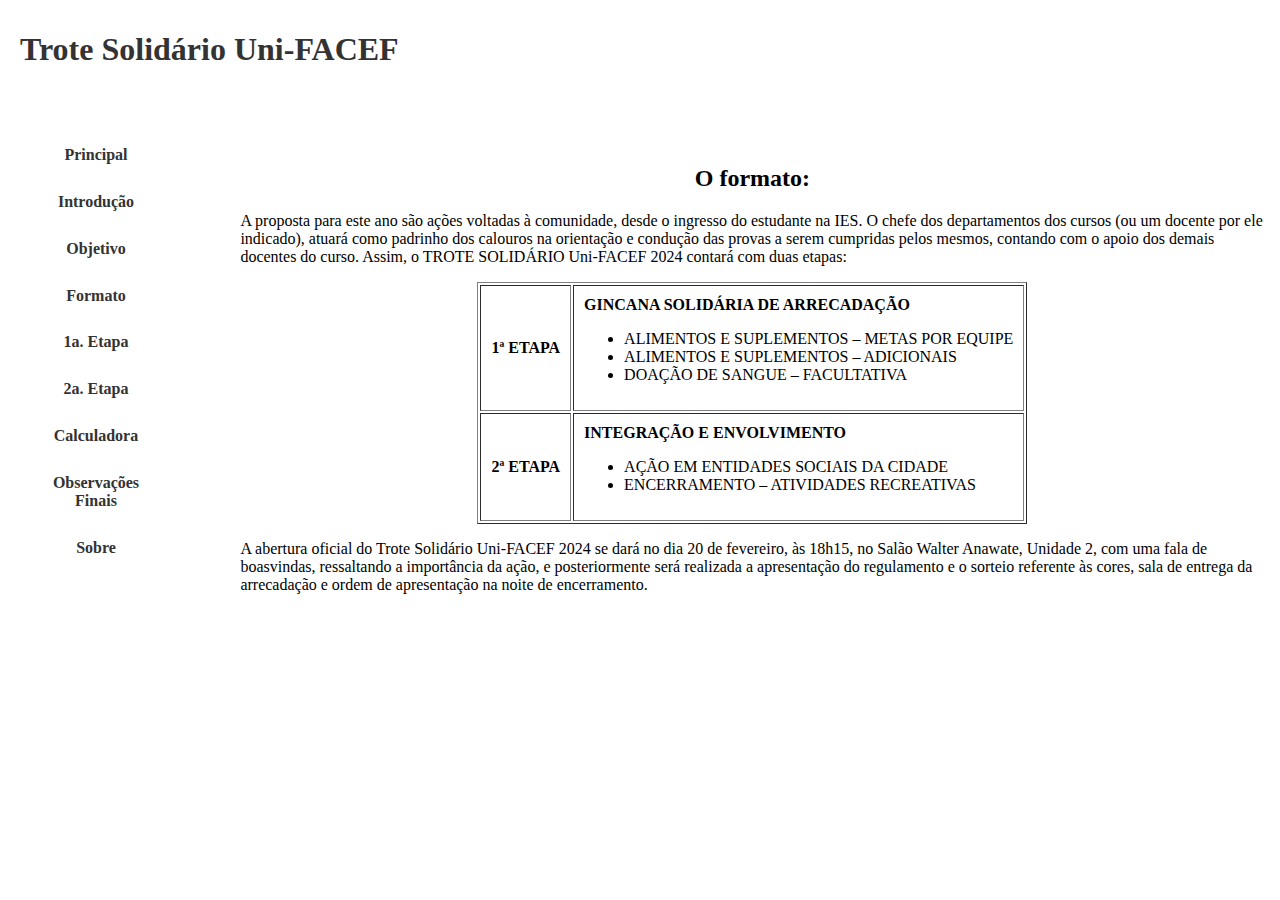
<file: formato.html>
<!DOCTYPE html>
<html lang="pt-br">

<head>
    <meta charset="UTF-8">
    <meta name="viewport" content="width=device-width, initial-scale=1.0">
    <title>Minha Página Web</title>
    <link rel="stylesheet" href="styles/styles.css">
    <link rel="stylesheet" href="styles/formato.css">
    <link href="https://fonts.googleapis.com/css2?family=Open+Sans:ital,wght@0,300..800;1,300..800&display=swap"
        rel="stylesheet">
</head>

<body>
    <header class="titulo_principal">
        <h1>Trote Solidário Uni-FACEF</h1>
    </header>
    <section class="primeiro">
        <div class="container">
            <nav>
                <ul class="lista">
                    <li class="lista1"><a href="index.html">Principal</a></li>
                    <li class="lista1"><a href="introducao.html">Introdução</a></li>
                    <li class="lista1"><a href="objetivo.html">Objetivo</a></li>
                    <li class="lista1"><a href="formato.html">Formato</a></li>
                    <li class="lista1"><a href="1etapa.html">1a. Etapa</a></li>
                    <li class="lista1"><a href="2etapa.html">2a. Etapa</a></li>
                    <li class="lista1"><a href="calculadora.html">Calculadora</a></li>
                    <li class="lista1"><a href="considera.html">Observações Finais</a></li>
                    <li class="lista1"><a href="sobre.html">Sobre</a></li>
                </ul>
            </nav>
        </div>
        <div class="container2">
            <h2 class="titulo"> O formato: </h2>
            <p class="texto">
                A proposta para este ano são ações voltadas à comunidade, desde o ingresso
                do estudante na IES. O chefe dos departamentos dos cursos (ou um docente por
                ele indicado), atuará como padrinho dos calouros na orientação e condução das
                provas a serem cumpridas pelos mesmos, contando com o apoio dos demais docentes
                do curso. Assim, o TROTE SOLIDÁRIO Uni-FACEF 2024 contará com duas etapas:
            </p>
            <table border="1">
                <tr>
                    <td class="negrito"> 1ª ETAPA </td>
                    <td>
                        <span class="negrito"> GINCANA SOLIDÁRIA DE ARRECADAÇÃO </span>
                        <ul>
                            <li> ALIMENTOS E SUPLEMENTOS – METAS POR EQUIPE </li>
                            <li> ALIMENTOS E SUPLEMENTOS – ADICIONAIS </li>
                            <li> DOAÇÃO DE SANGUE – FACULTATIVA </li>
                        </ul>
                    </td>
                    </td>
                <tr>
                    <td class="negrito"> 2ª ETAPA </td>
                    <td>
                        <span class="negrito"> INTEGRAÇÃO E ENVOLVIMENTO </span>
                        <ul>
                            <li> AÇÃO EM ENTIDADES SOCIAIS DA CIDADE </li>
                            <li> ENCERRAMENTO – ATIVIDADES RECREATIVAS </li>
                        </ul>
                    </td>
                </tr>
            </table>
            <p class="texto"> A abertura oficial do Trote Solidário Uni-FACEF 2024 se dará no dia 20 de
                fevereiro, às 18h15, no Salão Walter Anawate, Unidade 2, com uma fala de boasvindas, ressaltando a
                importância da ação, e posteriormente será realizada a
                apresentação do regulamento e o sorteio referente às cores, sala de entrega da
                arrecadação e ordem de apresentação na noite de encerramento.
            </p>
        </div>
    </section>
</body>
</file>
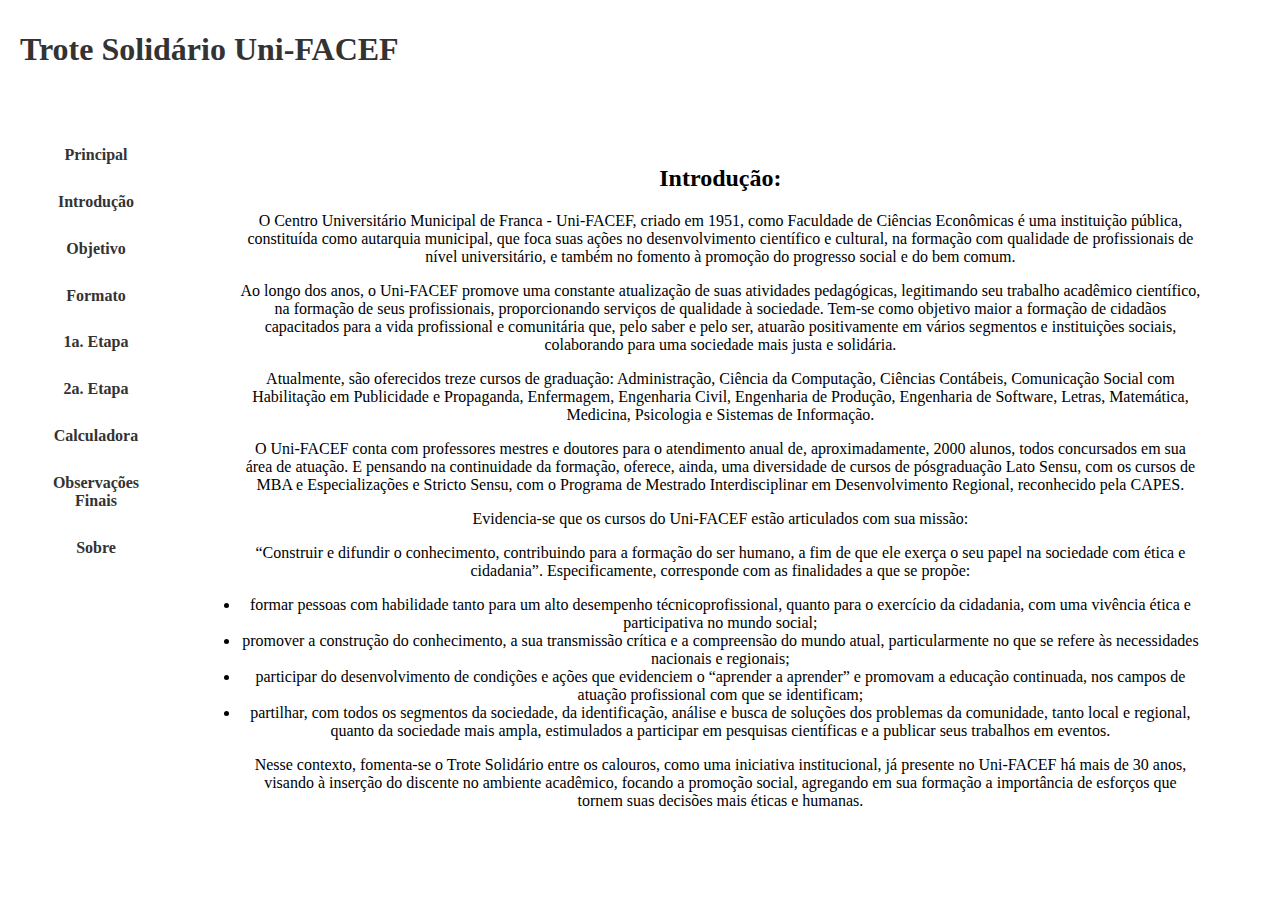
<file: introducao.html>
<!DOCTYPE html>
<html lang="pt-br">

<head>
    <meta charset="UTF-8">
    <meta name="viewport" content="width=device-width, initial-scale=1.0">
    <title>Minha Página Web</title>
    <link rel="stylesheet" href="styles/styles.css">
    <link rel="stylesheet" href="styles/introducao.css">
    <link href="https://fonts.googleapis.com/css2?family=Open+Sans:ital,wght@0,300..800;1,300..800&display=swap"
        rel="stylesheet">
</head>

<body>
    <header class="titulo_principal">
        <h1>Trote Solidário Uni-FACEF</h1>
    </header>
    <section class="primeiro">
        <div class="container">
            <nav>
                <ul class="lista">
                    <li class="lista1"><a href="index.html">Principal</a></li>
                    <li class="lista1"><a href="introducao.html">Introdução</a></li>
                    <li class="lista1"><a href="objetivo.html">Objetivo</a></li>
                    <li class="lista1"><a href="formato.html">Formato</a></li>
                    <li class="lista1"><a href="1etapa.html">1a. Etapa</a></li>
                    <li class="lista1"><a href="2etapa.html">2a. Etapa</a></li>
                    <li class="lista1"><a href="calculadora.html">Calculadora</a></li>
                    <li class="lista1"><a href="considera.html">Observações Finais</a></li>
                    <li class="lista1"><a href="sobre.html">Sobre</a></li>
                </ul>
            </nav>
        </div>
        <div class="container2">
            <h2 class="titulo"> Introdução: </h2>
            <p class="texto"> O Centro Universitário Municipal de Franca - Uni-FACEF, criado em 1951, como
                Faculdade de Ciências Econômicas é uma instituição pública, constituída como autarquia
                municipal, que foca suas ações no desenvolvimento científico e cultural, na formação com
                qualidade de profissionais de nível universitário, e também no fomento à promoção do
                progresso social e do bem comum.
            <p>
                Ao longo dos anos, o Uni-FACEF promove uma constante atualização de suas
                atividades pedagógicas, legitimando seu trabalho acadêmico científico, na formação de
                seus profissionais, proporcionando serviços de qualidade à sociedade. Tem-se como
                objetivo maior a formação de cidadãos capacitados para a vida profissional e comunitária
                que, pelo saber e pelo ser, atuarão positivamente em vários segmentos e instituições
                sociais, colaborando para uma sociedade mais justa e solidária.
            <p>
                Atualmente, são oferecidos treze cursos de graduação: <span class="negrito"> Administração, Ciência da
                    Computação, Ciências Contábeis, Comunicação Social com Habilitação em
                    Publicidade e Propaganda, Enfermagem, Engenharia Civil, Engenharia de Produção,
                    Engenharia de Software, Letras, Matemática, Medicina, Psicologia e Sistemas de
                    Informação.</span>
            <p>
                O Uni-FACEF conta com professores mestres e doutores para o atendimento anual
                de, aproximadamente, 2000 alunos, todos concursados em sua área de atuação. E
                pensando na continuidade da formação, oferece, ainda, uma diversidade de cursos de pósgraduação Lato
                Sensu, com os cursos de MBA e Especializações e Stricto Sensu, com o
                Programa de Mestrado Interdisciplinar em Desenvolvimento Regional, reconhecido pela
                CAPES.
            <p>
                Evidencia-se que os cursos do Uni-FACEF estão articulados com sua missão:
            <p>
                <span class="negrito">“Construir e difundir o conhecimento, contribuindo para a formação do ser humano,
                    a fim de que ele exerça o seu papel na sociedade com ética e cidadania”.</span>
                Especificamente, corresponde com as finalidades a que se propõe:
                <li>formar pessoas com habilidade tanto para um alto desempenho técnicoprofissional, quanto para o
                    exercício da cidadania, com uma vivência ética e
                    participativa no mundo social;</li>
                <li>promover a construção do conhecimento, a sua transmissão crítica e a
                    compreensão do mundo atual, particularmente no que se refere às necessidades
                    nacionais e regionais;</li>
                <li>participar do desenvolvimento de condições e ações que evidenciem o “aprender a
                    aprender” e promovam a educação continuada, nos campos de atuação profissional
                    com que se identificam;</li>
                <li>partilhar, com todos os segmentos da sociedade, da identificação, análise e busca
                    de soluções dos problemas da comunidade, tanto local e regional, quanto da
                    sociedade mais ampla, estimulados a participar em pesquisas científicas e a
                    publicar seus trabalhos em eventos.</li>
            <p>
                Nesse contexto, fomenta-se o Trote Solidário entre os calouros, como uma iniciativa
                institucional, já presente no Uni-FACEF há mais de 30 anos, visando à inserção do discente no ambiente
                acadêmico, focando a promoção social, agregando em sua formação
                a importância de esforços que tornem suas decisões mais éticas e humanas. </p>
        </div>
    </section>
</body>
</file>
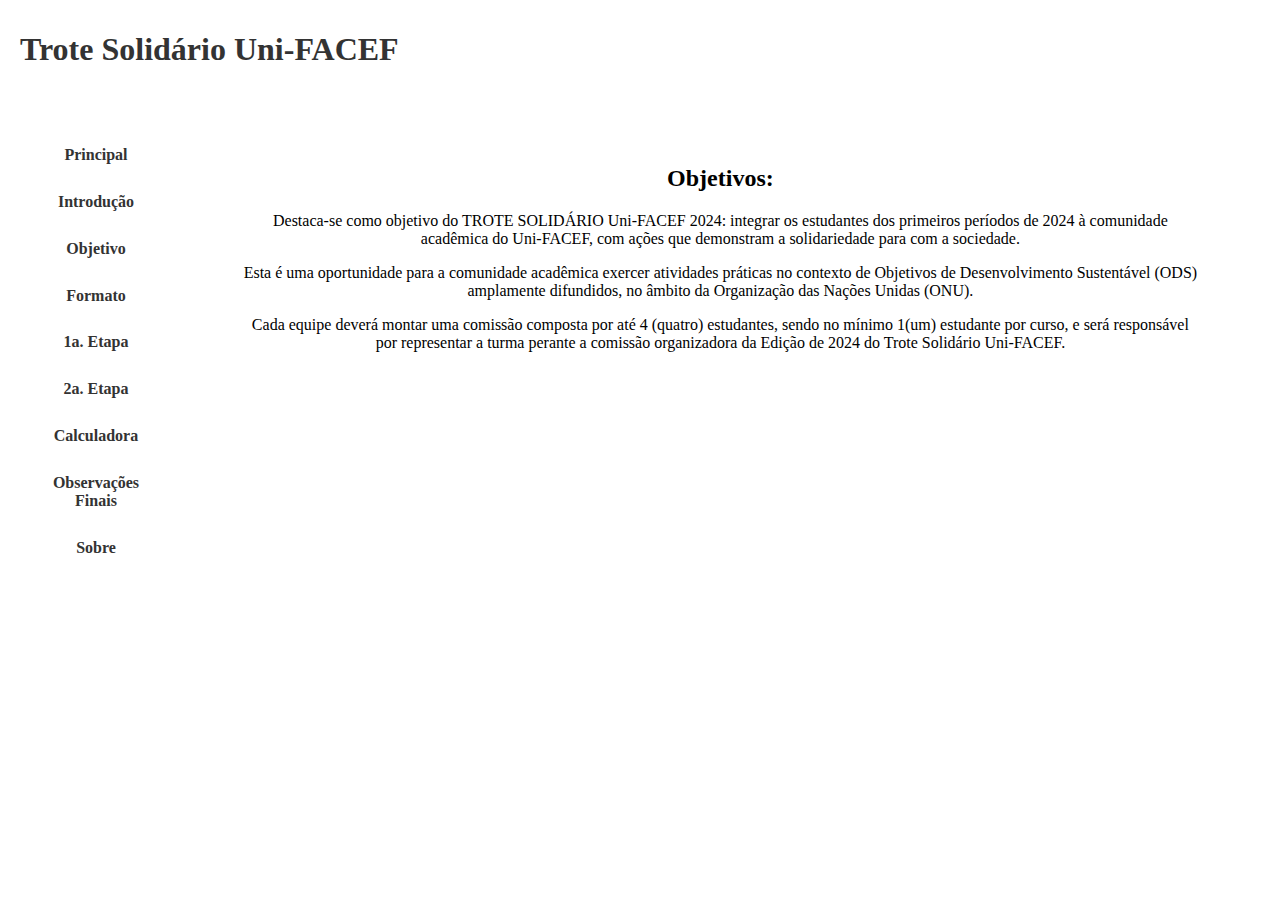
<file: objetivo.html>
<!DOCTYPE html>
<html lang="pt-br">

<head>
    <meta charset="UTF-8">
    <meta name="viewport" content="width=device-width, initial-scale=1.0">
    <title>Minha Página Web</title>
    <link rel="stylesheet" href="styles/styles.css">
    <link rel="stylesheet" href="styles/introducao.css">
    <link href="https://fonts.googleapis.com/css2?family=Open+Sans:ital,wght@0,300..800;1,300..800&display=swap"
        rel="stylesheet">
</head>

<body>
    <header class="titulo_principal">
        <h1>Trote Solidário Uni-FACEF</h1>
    </header>
    <section class="primeiro">
        <div class="container">
            <nav>
                <ul class="lista">
                    <li class="lista1"><a href="index.html">Principal</a></li>
                    <li class="lista1"><a href="introducao.html">Introdução</a></li>
                    <li class="lista1"><a href="objetivo.html">Objetivo</a></li>
                    <li class="lista1"><a href="formato.html">Formato</a></li>
                    <li class="lista1"><a href="1etapa.html">1a. Etapa</a></li>
                    <li class="lista1"><a href="2etapa.html">2a. Etapa</a></li>
                    <li class="lista1"><a href="calculadora.html">Calculadora</a></li>
                    <li class="lista1"><a href="considera.html">Observações Finais</a></li>
                    <li class="lista1"><a href="sobre.html">Sobre</a></li>
                </ul>
            </nav>
        </div>
        <div class="container2">
            <h2 class="titulo"> Objetivos: </h2>
            <p class="texto"> Destaca-se como objetivo do TROTE SOLIDÁRIO Uni-FACEF 2024: integrar os
                estudantes dos primeiros períodos de 2024 à comunidade acadêmica do Uni-FACEF,
                com ações que demonstram a solidariedade para com a sociedade.
            <p>
                Esta é uma oportunidade para a comunidade acadêmica exercer atividades
                práticas no contexto de Objetivos de Desenvolvimento Sustentável (ODS) amplamente
                difundidos, no âmbito da Organização das Nações Unidas (ONU).
            <p>
                Cada equipe deverá montar uma comissão composta por até 4 (quatro)
                estudantes, sendo no mínimo 1(um) estudante por curso, e será responsável por
                representar a turma perante a comissão organizadora da Edição de 2024 do Trote
                Solidário Uni-FACEF. </p>
        </div>
    </section>
</body>
</file>
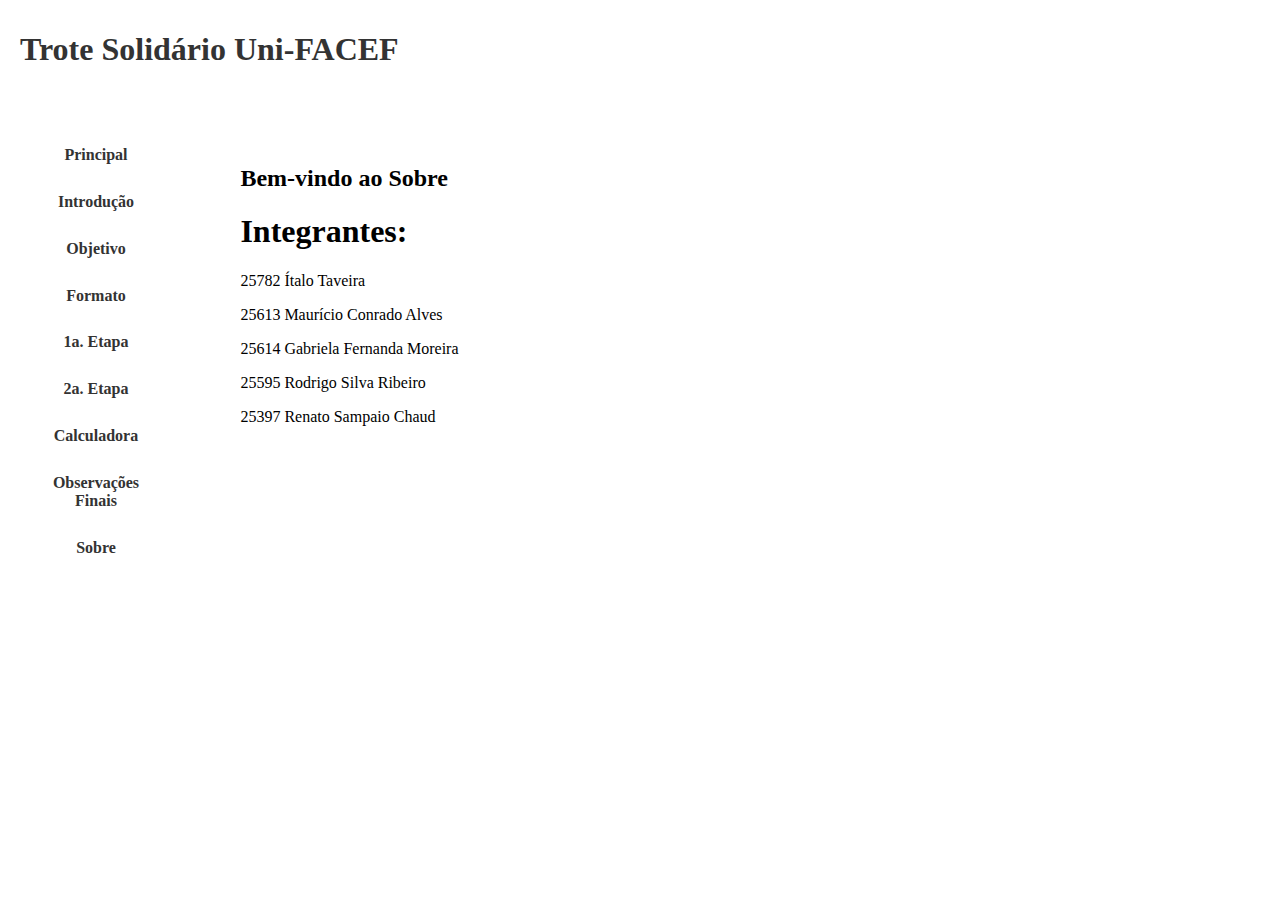
<file: sobre.html>
<!DOCTYPE html>
<html lang="pt-br">

<head>
    <meta charset="UTF-8">
    <meta name="viewport" content="width=device-width, initial-scale=1.0">
    <title>Minha Página Web</title>
    <link rel="stylesheet" href="styles/styles.css">
    <link rel="stylesheet" href="styles/formato.css">
    <link href="https://fonts.googleapis.com/css2?family=Open+Sans:ital,wght@0,300..800;1,300..800&display=swap"
        rel="stylesheet">
</head>

<body>
    <header class="titulo_principal">
        <h1>Trote Solidário Uni-FACEF</h1>
    </header>
    <section class="primeiro">
        <div class="container">
            <nav>
                <ul class="lista">
                    <li class="lista1"><a href="index.html">Principal</a></li>
                    <li class="lista1"><a href="introducao.html">Introdução</a></li>
                    <li class="lista1"><a href="objetivo.html">Objetivo</a></li>
                    <li class="lista1"><a href="formato.html">Formato</a></li>
                    <li class="lista1"><a href="1etapa.html">1a. Etapa</a></li>
                    <li class="lista1"><a href="2etapa.html">2a. Etapa</a></li>
                    <li class="lista1"><a href="calculadora.html">Calculadora</a></li>
                    <li class="lista1"><a href="considera.html">Observações Finais</a></li>
                    <li class="lista1"><a href="sobre.html">Sobre</a></li>
                </ul>
            </nav>
        </div>
        <div class="container2">
            <h2>Bem-vindo ao Sobre </h2>
            <h1> Integrantes: </h1>
            <p> 25782 Ítalo Taveira </p>
            <p> 25613 Maurício Conrado Alves </p>
            <p> 25614 Gabriela Fernanda Moreira </p>
            <p> 25595 Rodrigo Silva Ribeiro </p>
            <p> 25397 Renato Sampaio Chaud</p>

        </div>
    </section>
</body>
</file>
<file: styles/styles.css>
:root {
    --font-principal: Open;
}

body {
    font-family: var(--font-principal);
    margin: 0;
    padding: 0;
}

header {
    color: #333 ;
    padding: 10px 20px;
    text-align: center;
}

nav {
    text-align: center;
    display: flex;
    align-items: center;
    height: 100%;
}

nav ul {
    list-style-type: none;
    padding: 10px;
}

nav ul li {
    display: inline;
}

nav ul li a {
    color: #333;
    text-decoration: none;
    font-weight: bold;
}

nav ul li a:hover {
    background: #f8f9ff;
}


.titulo_principal {
    display: flex;
}
</file>
<file: styles/index.css>
:root {
    --font-principal: Open;
}

body {
    font-family: var(--font-principal);
    margin: 0;
    padding: 0;
}

.lista {
    display: none;
}


img {
    width: 300px;
    height: 300px;
    margin-top: 10px;
}

.primeiro {
    height: 100%;
    width: 100%;
}

.container {
    position: absolute;
    left: 0;
    top: 0;
    width: 15%;
    height: 110%;
    padding: 10px;
    font-family: var(--font-principal);
}

.container2 {
    display: flex;
    flex-direction: column;
    align-items: center;
    font-family: var(--font-principal);
}

.lista {
    display: flex;
    flex-direction: column;
    padding: 1em;
    font-family: var(--font-principal);
}

.lista1 {
    padding: 0.9em;
}
</file>
<file: styles/etapa1.css>
;

:root {
    --font-principal: Open;
}

body {
    font-family: var(--font-principal);
    margin: 0;
    padding: 0;
}

.lista {
    display: none;
}

.primeiro {
    height: 100%;
    width: 100%;
}

.container {
    left: 0;
    top: 0;
    width: 15%;
    height: 100%;
    /* Ajuste aqui para reduzir o espaçamento inferior */
    display: flex;
    flex-direction: column;
    margin: 0;
}

.titulo {
    text-align: center;
}

.container2 {
    position: absolute;
    top: 15%;
    /* Ajuste a posição vertical conforme desejado */
    left: 18%;
    /* Ajuste a posição horizontal conforme desejado */
    width: 75%;
    /* Ajuste a largura conforme desejado */
    background-size: contain;
    padding: 10px;
    text-align: center;
}

.lista {
    display: flex;
    flex-direction: column;
    padding: 1em;
    font-family: var(--font-principal);
}

.lista1 {
    padding: 0.9em;
}

.primeira_tab {
    background-color: blue;
}

.texto_1 {
    color: white;
}

.segunda_tab {
    background-color: yellow;
}

.terceira_tab {
    background-color: orange;
}

.quarta_tab {
    background-color: blueviolet;
}

.quinta_tab {
    background-color: green;
}

.sexta_tab {
    background-color: red;
}

.tabela1 {
    margin-left: auto;
    margin-right: auto;
}
</file>
<file: styles/introducao.css>
;:root {
    --font-principal: Open;
}

body {
    font-family: var(--font-principal);
    margin: 0;
    padding: 0;
}

.lista {
    display: none;
}

.primeiro {
    height: 100%;
    width: 100%;
}

.container {
    left: 0;
    top: 0;
    width: 15%;
    height: 100%;
    /* Ajuste aqui para reduzir o espaçamento inferior */
    display: flex;
    flex-direction: column;
    margin: 0;
}

.titulo {
    text-align: center;
}

.container2 {
    position: absolute;
    top: 15%;
    /* Ajuste a posição vertical conforme desejado */
    left: 18%;
    /* Ajuste a posição horizontal conforme desejado */
    width: 75%;
    /* Ajuste a largura conforme desejado */
    background-size: contain;
    padding: 10px;
    text-align: center;
}

.lista {
    display: flex;
    flex-direction: column;
    padding: 1em;
    font-family: var(--font-principal);
}

.lista1 {
    padding: 0.9em;
}
</file>
<file: styles/formato.css>
table {
    margin: auto;
}

table td {
    padding: 10px;

}

.negrito {
    font-weight: bold;
}

.lista {
    display: none;
}

.primeiro {
    height: 100%;
    width: 100%;
}

.container {
    left: 0;
    top: 0;
    width: 15%;
    height: 80%;
    /* Ajuste aqui para reduzir o espaçamento inferior */
    display: flex;
    flex-direction: column;
    margin: 0;
}

.titulo {
    display: flex;
    justify-content: center;
}

.container2 {
    position: absolute;
    top: 15%;
    /* Ajuste a posição vertical conforme desejado */
    left: 18%;
    /* Ajuste a posição horizontal conforme desejado */
    width: 80%;
    /* Ajuste a largura conforme desejado */
    background-size: contain;
    padding: 10px;
}

.lista {
    display: flex;
    flex-direction: column;
    padding: 1em;
}

.lista1 {
    padding: 0.9em;
}
</file>
